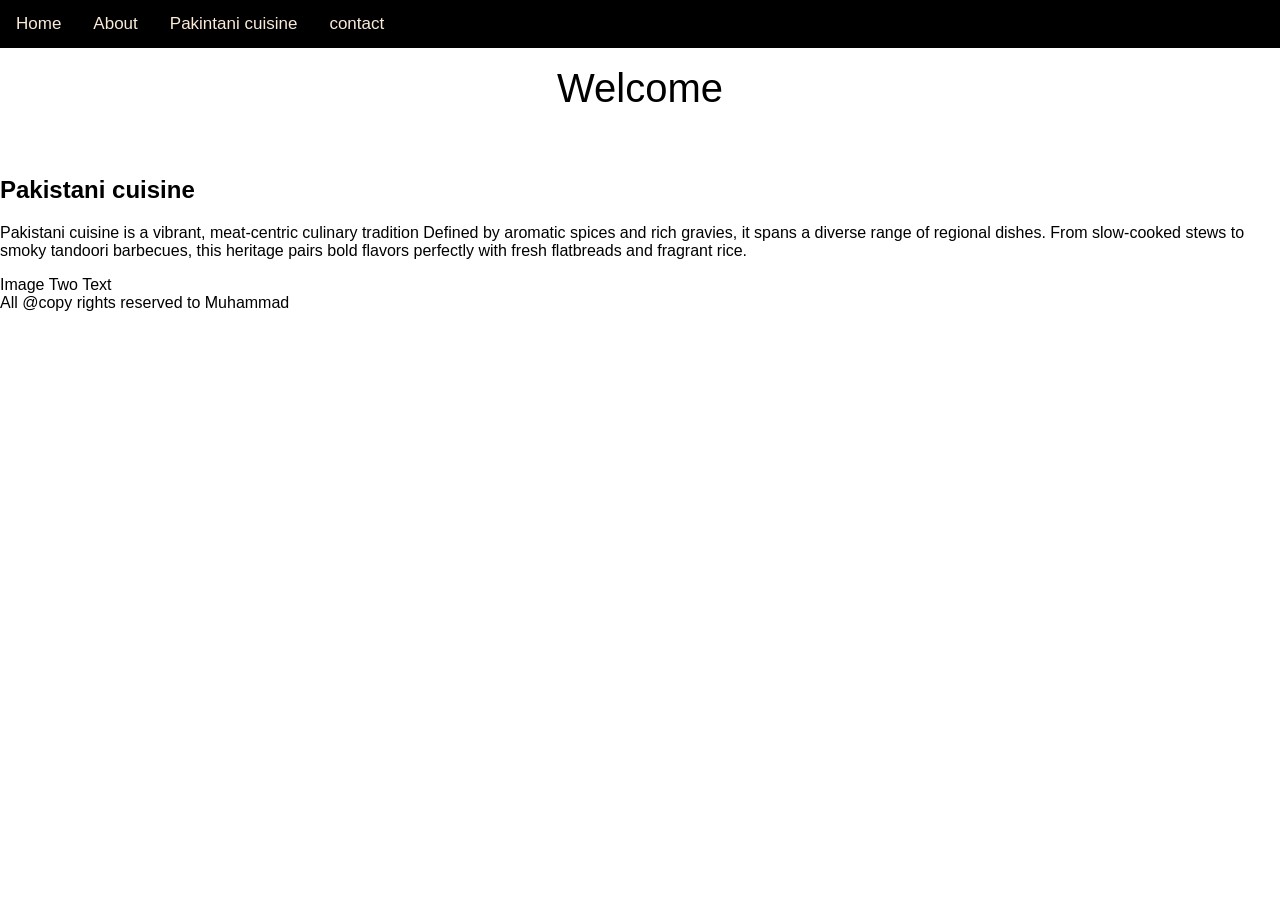
<file: index.html>
<!DOCTYPE html>
<html>
    <head>
        <title>Navbar</title>
        <style>
            body {
                margin: 0%;
                font-family: Arial, Helvetica, sans-serif;

            }
            .topnav {
                overflow: hidden;
                background-color: rgb(0, 0, 0);
              
            }
            .topnav a {
                float: left;
                color: antiquewhite;
                text-align: center;
                padding: 14px 16px;
                text-decoration: none;
                font-size: 17px;
            }
            .topnav a:hover {
                background-color: #ddd;
                color: black;

            }
            .topnav a:active {
                background-color: #000000;
                color: #000;
            }
            
    
        </style>
   
    </head>
<body>
    <div class="topnav">
        <a class="active" href="#home">Home</a>
        <a href="#about">About</a>
       <a href="#pakintani cuisine">Pakintani cuisine</a>
         <a href="#contact">contact</a>
        </div><br>
        <span class="border trans" style="font-size: 40px;">
            <center>Welcome</center>

        </span><br>
        <section id="pakintani cuisine">
            <h2>Pakistani cuisine</h2>
            <p>Pakistani cuisine is a vibrant, meat-centric culinary tradition 
            Defined by aromatic spices and rich gravies, it spans a diverse range of regional dishes. From slow-cooked stews to
            smoky tandoori barbecues, this heritage pairs bold flavors perfectly with fresh flatbreads and fragrant rice.</p>

        </section>
<div class="pimg3">
    <div class="ptext">
        <span class="border trans">Image Two Text</span>
    </div>
</div>





<section class="section section-dark">
    <span>All @copy rights reserved to Muhammad</span>
</section>

</body>
</html>
</file>
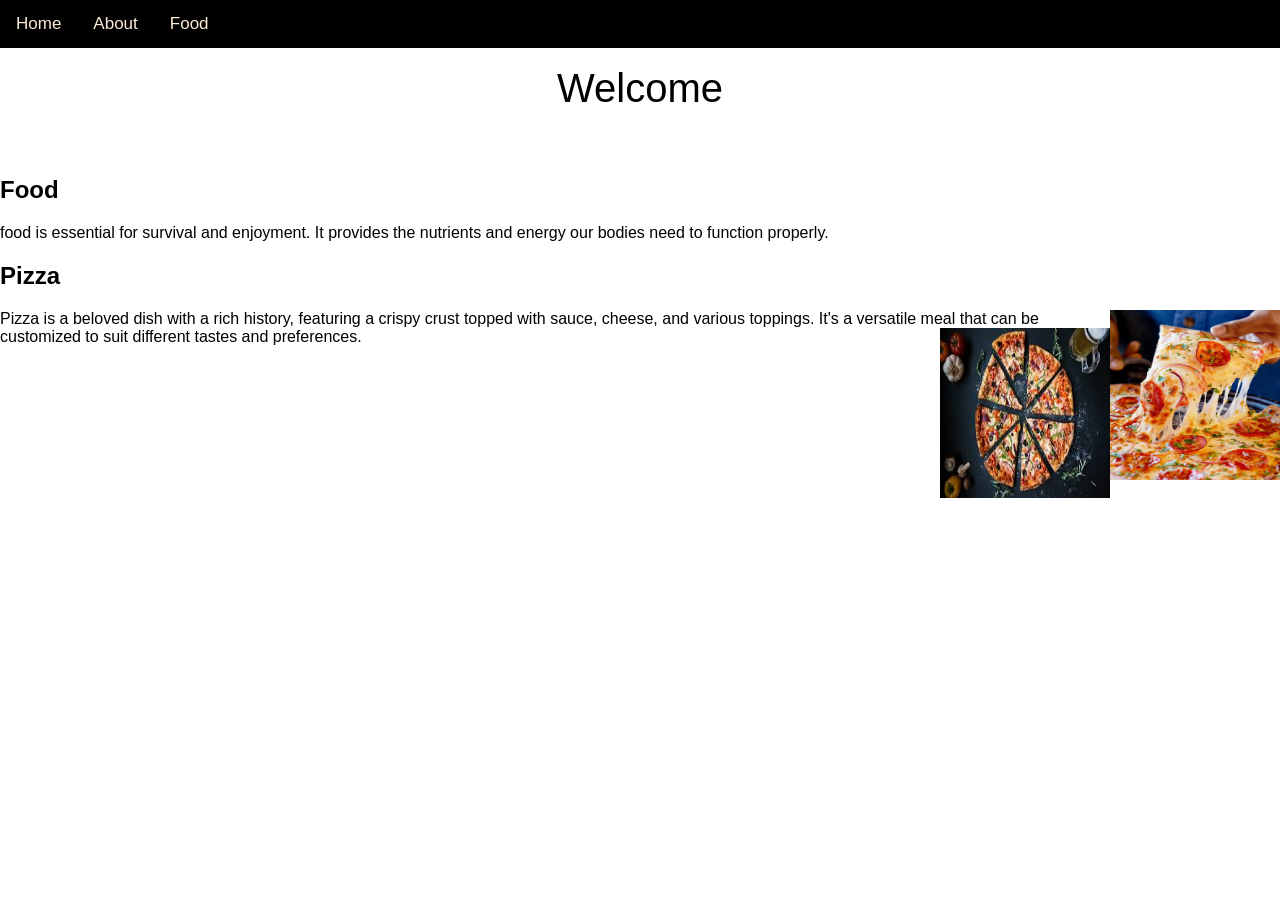
<file: 2.html>
<!DOCTYPE html>
<html>
    <head>
        <title>Navbar</title>
        <style>
            body {
                margin: 0%;
                font-family: Arial, Helvetica, sans-serif;

            }
            .topnav {
                overflow: hidden;
                background-color: rgb(0, 0, 0);
              
            }
            .topnav a {
                float: left;
                color: antiquewhite;
                text-align: center;
                padding: 14px 16px;
                text-decoration: none;
                font-size: 17px;
            }
            .topnav a:hover {
                background-color: #ddd;
                color: black;

            }
            .topnav a:active {
                background-color: #000000;
                color: #000;
            }
        </style>
   
    </head>
<body>
    <div class="topnav">
        <a class="active" href="#home">Home</a>
        <a href="#about">About</a>
       <a href="#Food">Food</a>
        </div><br>
        <span class="border trans" style="font-size: 40px;">
            <center>Welcome</center>

        </span><br>
        <section id="food" class="section section-dark">
            <h2>Food</h2>
            <p>food is essential for survival and enjoyment. It provides the nutrients and energy our bodies need to function properly.</p>

        </section>
<div class="pimg3">
    <div class="ptext">
        <span class="border trans"></span>
    </div>
</div>
<section id="pizza" class="section section-dark">

    <h2>Pizza</h2>
    <p><img src="images.jpg" alt="Pizza" style="width:170px;height:170px;margin: left 15%;float:right;"> Pizza is a beloved dish with a rich history, featuring a crispy crust topped with sauce, cheese, and various toppings. It's a versatile meal that can be customized to suit different tastes and preferences.<img src="images (1).jpg" alt="Pizza" style="width:170px;height:170px;margin: left 15%;float:right;"></p>
    </section>
<div></div>
</body>
</html>
</file>
